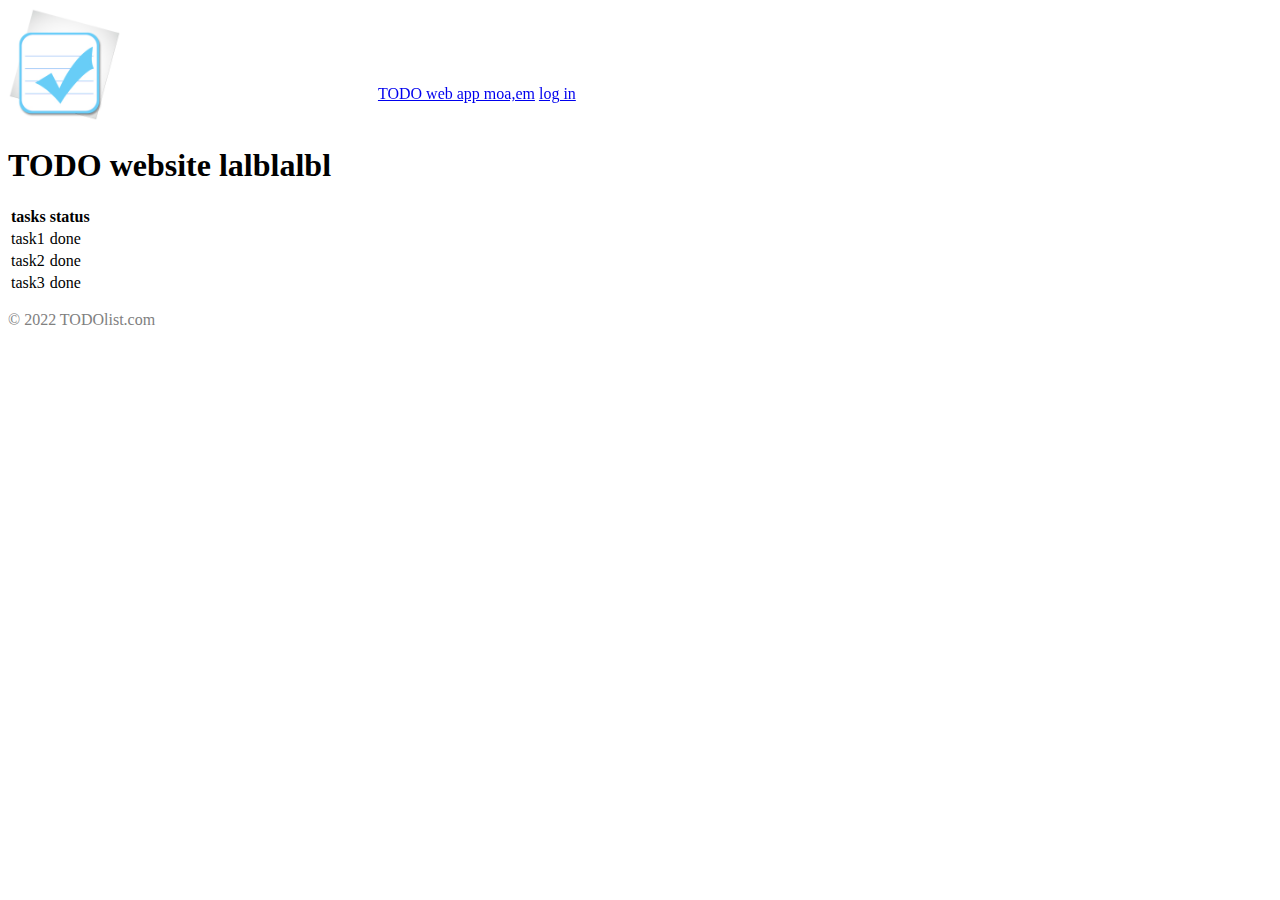
<file: index.html>
<!DOCTYPE html>
<html lang="en">
<head>
    <link rel="stylesheet" href="style/index.css">
    <script type="jssheet" src="js/app.js"></script>
    <meta charset="UTF-8">
    <meta http-equiv="X-UA-Compatible" content="IE=edge">
    <meta name="viewport" content="width=device-width, initial-scale=1.0">
    <title>Document</title>
    <img class="img1" src="imges/yodosympol.jpg" >
    <style>
        img {
        width: 2;
        height: 2;
        }
        </style>
    
</head>
<body>
    <header class="header">    
        
    <nav>
        <a href="https://todo.microsoft.com/tasks/">TODO web app   moa,em</a>
        <a href="/about.html">log in</a>
    </nav>
</header>
<main>
    <style>
       
    </style>
    <h1>TODO website lalblalbl</h1>
    <table>
        <tr>
            <th>tasks</th>
            <th>status</th>
        </tr>
        <tr>
            <td>task1</td>
            <td>done</td>
        </tr>
        <tr>
            <td>task2</td>
            <td>done</td>
        </tr>
        <tr>
            <td>task3</td>
            <td>done</td>
        </tr>
    </table>
    
    </main>

    <footer class="footer">
        <p>&copy; 2022 TODOlist.com</p>
    </footer>
</body>


</html>
</file>
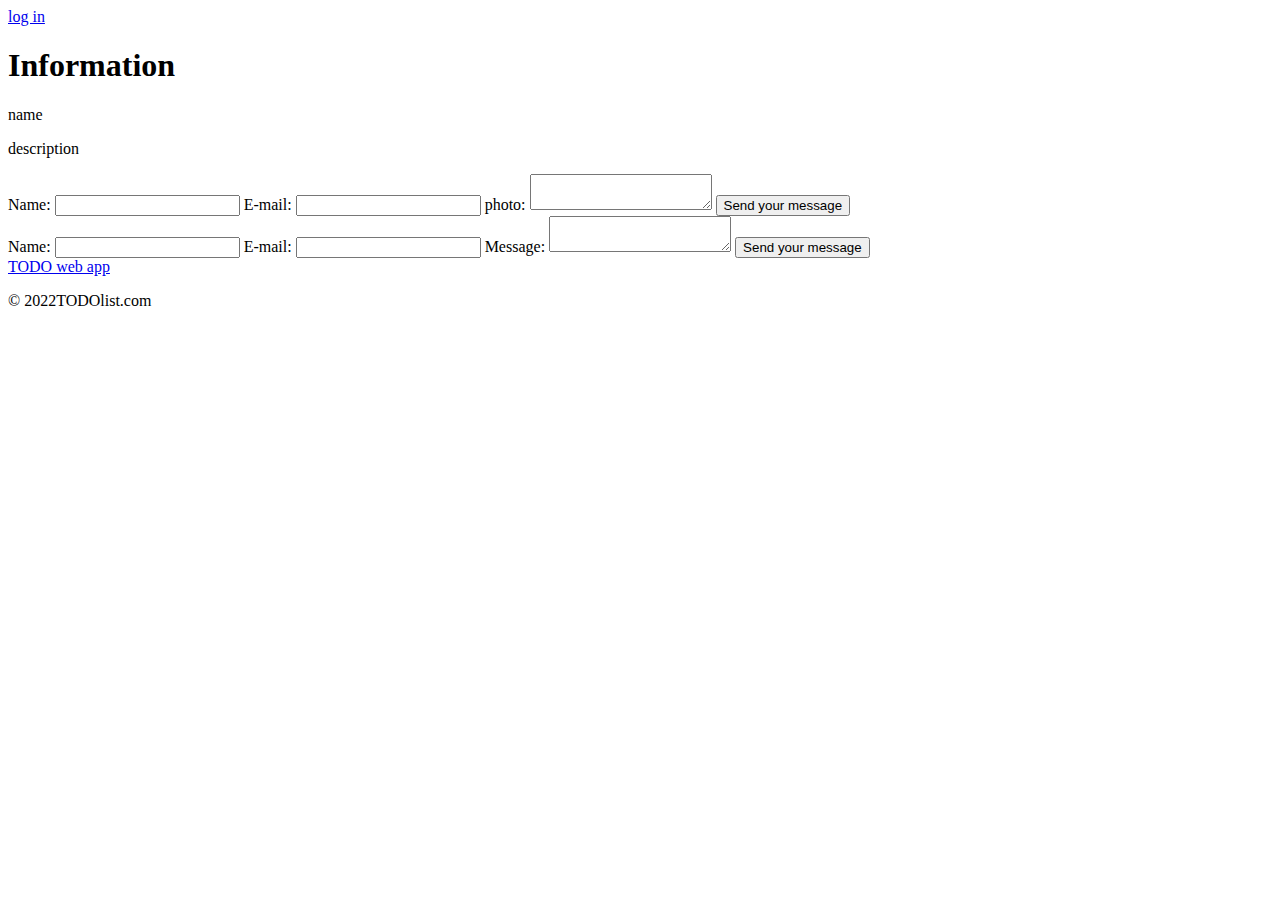
<file: about.html>
<!DOCTYPE html>
<html lang="en">
<head>
    <meta charset="UTF-8">
    <meta http-equiv="X-UA-Compatible" content="IE=edge">
    <meta name="viewport" content="width=device-width, initial-scale=1.0">
    <title>Document</title>
    
</head>
<body>
    <header> 
        <nav>            

            <a href="/index.html">log in</a>
        </nav>


        
    </header>
   <main>
<div>
    <h1>Information</h1>
    <p>name</p>
    <p>description</p>
    <form action="https://formspree.io/your@email.com" method="POST">
        <label for="name">Name:</label>
        <input type="text" id="name" name="user_name" />
        <label for="mail">E-mail:</label>
        <input type="describtion" id="disc" name="describtion" />
        <label for="photo">photo:</label>
        <textarea id="photo" name="user_photo"></textarea>
        <button type="submit">Send your message</button>
    </form>
    

</div>
<div>
    <form action="https://formspree.io/your@email.com" method="POST">
        <label for="name">Name:</label>
        <input type="text" id="name" name="user_name" />
        <label for="mail">E-mail:</label>
        <input type="email" id="mail" name="user_mail" />
        <label for="msg">Message:</label>
        <textarea id="msg" name="user_message"></textarea>
        <button type="submit">Send your message</button>
      </form
</div>
   </main>
   <footer>
    <a href="https://todo.microsoft.com/tasks/">TODO web app</a>
       <p>&copy; 2022TODOlist.com</p>
   </footer>
</body>
</html>
</file>
<file: style/index.css>
.img1 {
    width: 3cm;
    height: 3cm;
}
.header {
    height: 5cm;
   
    display: flex;
    align-items: center;
    justify-content: space-between;
    position: fixed;
    top: 0px;
    left: 10cm;
    right: 0;
    color: grey;
  }
  .footer{
      color: grey;
      position: static;
      top: auto;
      left: 0cm;
      right: 0cm;

  }
</file>
